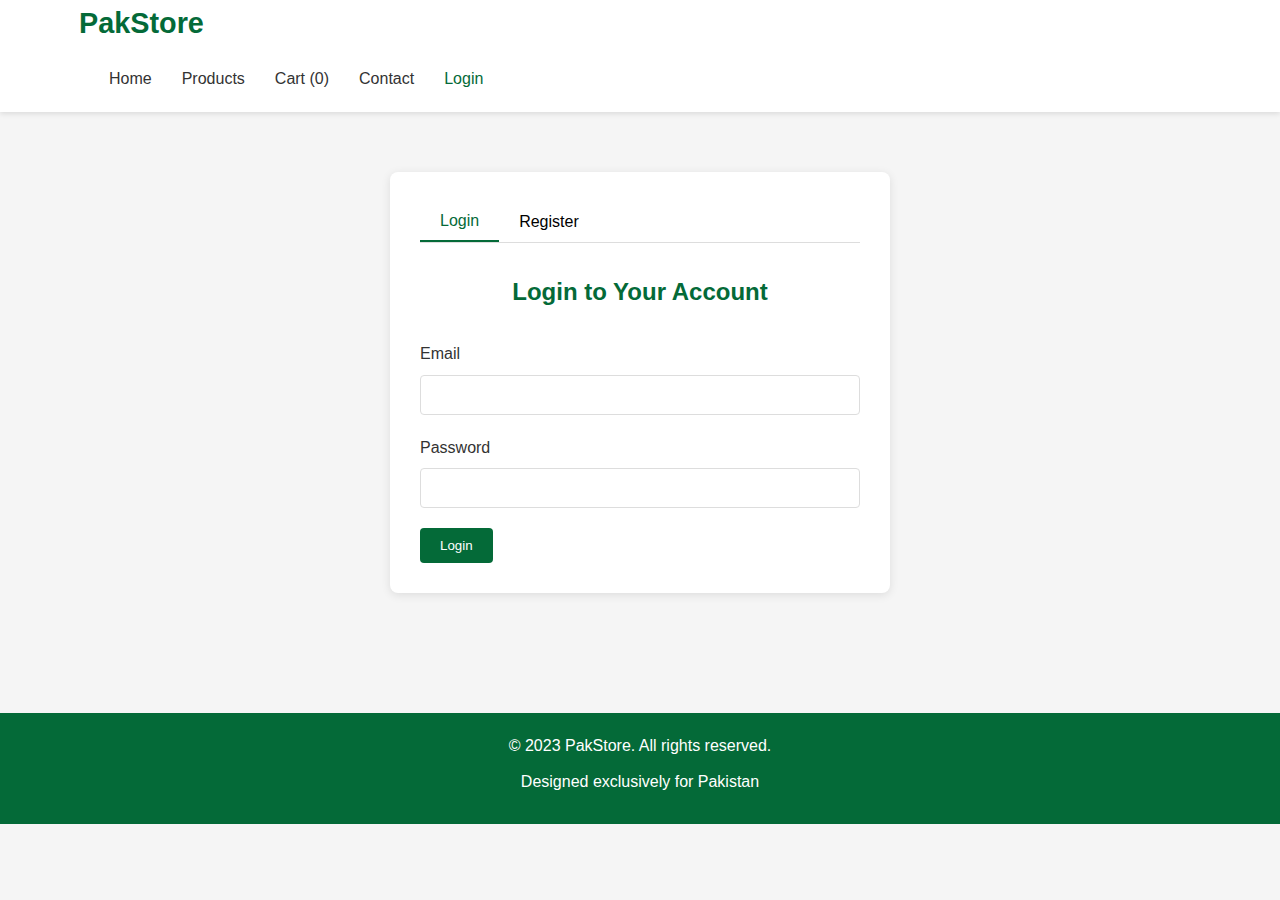
<file: admin.html>
<!DOCTYPE html>
<html lang="en">
<head>
    <meta charset="UTF-8">
    <meta name="viewport" content="width=device-width, initial-scale=1.0">
    <title>PakStore - Admin</title>
    <link rel="stylesheet" href="css/style.css">
</head>
<body>
    <header>
        <div class="container">
            <h1 class="logo">PakStore</h1>
            <nav>
                <ul class="nav-links">
                    <li><a href="index.html">Home</a></li>
                    <li><a href="products.html">Products</a></li>
                    <li><a href="cart.html" id="cart-link">Cart (<span id="cart-count">0</span>)</a></li>
                    <li><a href="contact.html">Contact</a></li>
                    <li id="auth-links">
                        <a href="login.html" id="login-link">Login</a>
                        <span id="user-greeting" style="display: none;"></span>
                        <a href="#" id="logout-link" style="display: none;">Logout</a>
                    </li>
                    <li><a href="profile.html" id="profile-link" style="display: none;">Profile</a></li>
                    <li><a href="admin.html" class="active" id="admin-link" style="display: none;">Admin</a></li>
                </ul>
                <div class="hamburger">
                    <span></span>
                    <span></span>
                    <span></span>
                </div>
            </nav>
        </div>
    </header>

    <main>
        <section class="admin">
            <div class="container">
                <h2>Admin Dashboard</h2>
                <div class="admin-tabs">
                    <button class="active" data-tab="products">Products</button>
                    <button data-tab="users">Users</button>
                    <button data-tab="orders">Orders</button>
                    <button data-tab="add-product">Add Product</button>
                </div>
                
                <div class="admin-content">
                    <div id="products-tab" class="tab-content active">
                        <h3>Manage Products</h3>
                        <table>
                            <thead>
                                <tr>
                                    <th>ID</th>
                                    <th>Name</th>
                                    <th>Price</th>
                                    <th>Category</th>
                                    <th>Actions</th>
                                </tr>
                            </thead>
                            <tbody id="products-table">
                                <!-- Products will be loaded via JS -->
                            </tbody>
                        </table>
                    </div>
                    
                    <div id="users-tab" class="tab-content">
                        <h3>Manage Users</h3>
                        <table>
                            <thead>
                                <tr>
                                    <th>ID</th>
                                    <th>Name</th>
                                    <th>Email</th>
                                    <th>Phone</th>
                                    <th>Actions</th>
                                </tr>
                            </thead>
                            <tbody id="users-table">
                                <!-- Users will be loaded via JS -->
                            </tbody>
                        </table>
                    </div>
                    
                    <div id="orders-tab" class="tab-content">
                        <h3>Manage Orders</h3>
                        <table>
                            <thead>
                                <tr>
                                    <th>Order ID</th>
                                    <th>Customer</th>
                                    <th>Total</th>
                                    <th>Status</th>
                                    <th>Actions</th>
                                </tr>
                            </thead>
                            <tbody id="orders-table">
                                <!-- Orders will be loaded via JS -->
                            </tbody>
                        </table>
                    </div>
                    
                    <div id="add-product-tab" class="tab-content">
                        <h3>Add New Product</h3>
                        <form id="add-product-form">
                            <div class="form-group">
                                <label for="product-name">Product Name</label>
                                <input type="text" id="product-name" required>
                            </div>
                            <div class="form-group">
                                <label for="product-price">Price (PKR)</label>
                                <input type="number" id="product-price" required min="1">
                            </div>
                            <div class="form-group">
                                <label for="product-category">Category</label>
                                <select id="product-category" required>
                                    <option value="electronics">Electronics</option>
                                    <option value="clothing">Clothing</option>
                                    <option value="home">Home & Living</option>
                                    <option value="beauty">Beauty</option>
                                </select>
                            </div>
                            <div class="form-group">
                                <label for="product-image">Image URL</label>
                                <input type="text" id="product-image" required placeholder="assets/images/products/example.jpg">
                            </div>
                            <div class="form-group">
                                <label for="product-description">Description</label>
                                <textarea id="product-description" required></textarea>
                            </div>
                            <button type="submit" class="btn">Add Product</button>
                        </form>
                    </div>
                </div>
            </div>
        </section>
    </main>

    <footer>
        <div class="container">
            <p>&copy; 2023 PakStore. All rights reserved.</p>
            <p>Designed exclusively for Pakistan</p>
        </div>
    </footer>

    <script src="js/common.js"></script>
    <script src="js/admin.js"></script>
</body>
</html>
</file>
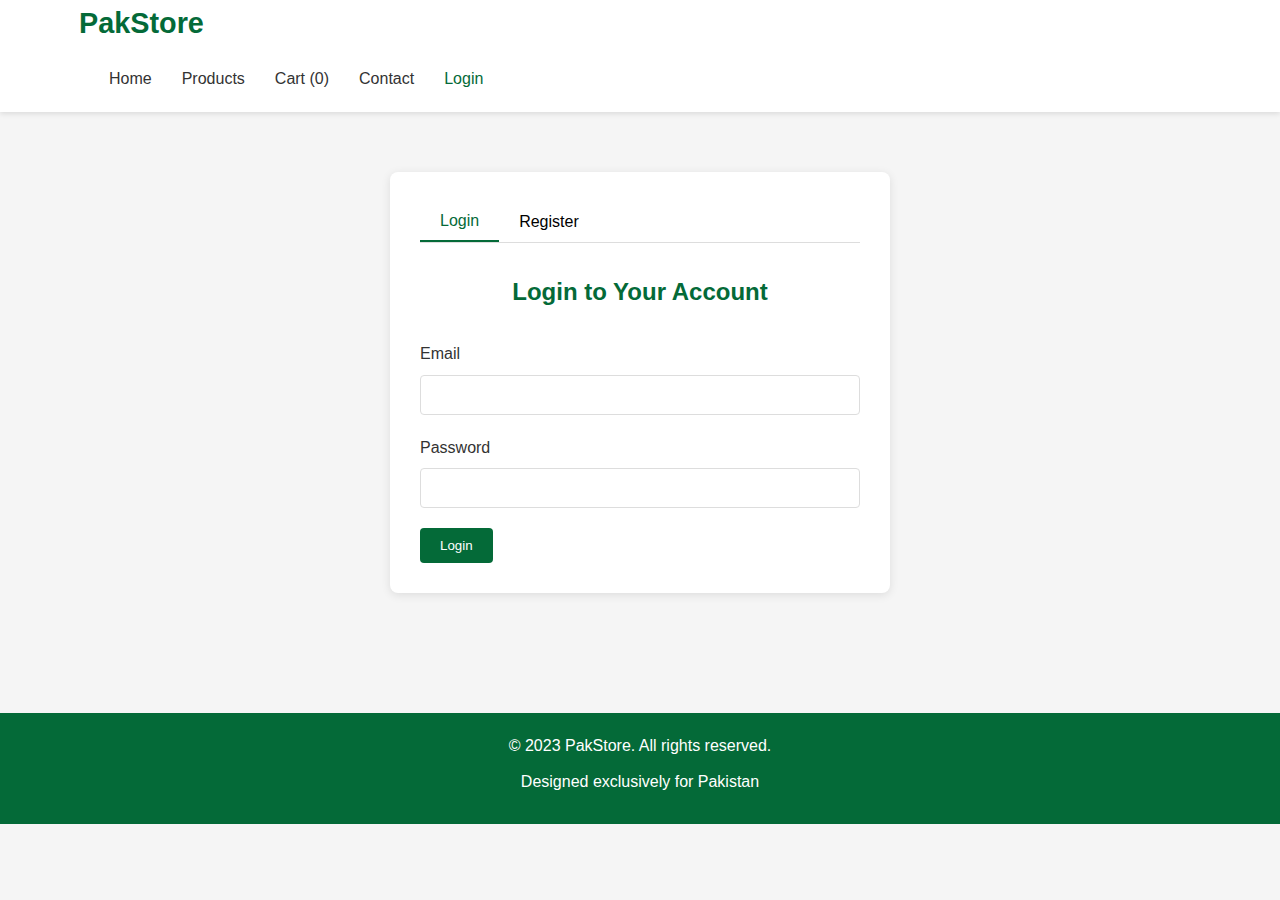
<file: cart.html>
<!DOCTYPE html>
<html lang="en">
<head>
    <meta charset="UTF-8">
    <meta name="viewport" content="width=device-width, initial-scale=1.0">
    <title>PakStore - Cart</title>
    <link rel="stylesheet" href="css/style.css">
</head>
<body>
    <header>
        <div class="container">
            <h1 class="logo">PakStore</h1>
            <nav>
                <ul class="nav-links">
                    <li><a href="index.html">Home</a></li>
                    <li><a href="products.html">Products</a></li>
                    <li><a href="cart.html" class="active" id="cart-link">Cart (<span id="cart-count">0</span>)</a></li>
                    <li><a href="contact.html">Contact</a></li>
                    <li id="auth-links">
                        <a href="login.html" id="login-link">Login</a>
                        <span id="user-greeting" style="display: none;"></span>
                        <a href="#" id="logout-link" style="display: none;">Logout</a>
                    </li>
                    <li><a href="profile.html" id="profile-link" style="display: none;">Profile</a></li>
                    <li><a href="admin.html" id="admin-link" style="display: none;">Admin</a></li>
                </ul>
                <div class="hamburger">
                    <span></span>
                    <span></span>
                    <span></span>
                </div>
            </nav>
        </div>
    </header>

    <main>
        <section class="cart">
            <div class="container">
                <h2>Your Shopping Cart</h2>
                <div id="cart-empty">
                    <p>Your cart is empty</p>
                    <a href="products.html" class="btn">Continue Shopping</a>
                </div>
                <div id="cart-items" style="display: none;">
                    <table>
                        <thead>
                            <tr>
                                <th>Product</th>
                                <th>Price</th>
                                <th>Quantity</th>
                                <th>Total</th>
                                <th>Action</th>
                            </tr>
                        </thead>
                        <tbody id="cart-table-body">
                            <!-- Cart items will be loaded via JS -->
                        </tbody>
                    </table>
                    <div class="cart-total">
                        <h3>Total: PKR <span id="cart-total">0</span></h3>
                        <a href="checkout.html" class="btn">Proceed to Checkout</a>
                    </div>
                </div>
            </div>
        </section>
    </main>

    <footer>
        <div class="container">
            <p>&copy; 2023 PakStore. All rights reserved.</p>
            <p>Designed exclusively for Pakistan</p>
        </div>
    </footer>

    <script src="js/common.js"></script>
    <script src="js/cart.js"></script>
</body>
</html>
</file>
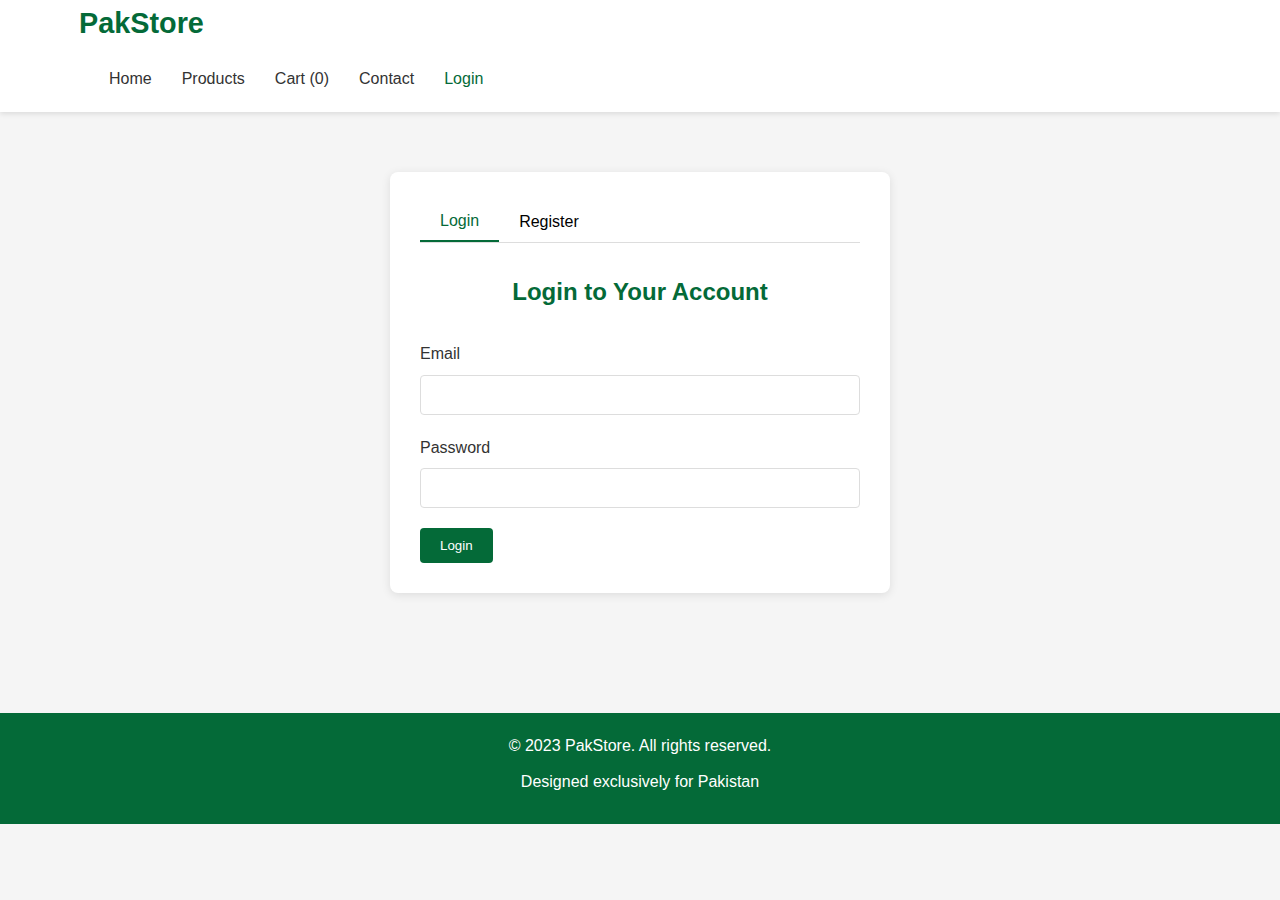
<file: checkout.html>
<!DOCTYPE html>
<html lang="en">
<head>
    <meta charset="UTF-8">
    <meta name="viewport" content="width=device-width, initial-scale=1.0">
    <title>PakStore - Checkout</title>
    <link rel="stylesheet" href="css/style.css">
</head>
<body>
    <header>
        <div class="container">
            <h1 class="logo">PakStore</h1>
            <nav>
                <ul class="nav-links">
                    <li><a href="index.html">Home</a></li>
                    <li><a href="products.html">Products</a></li>
                    <li><a href="cart.html" id="cart-link">Cart (<span id="cart-count">0</span>)</a></li>
                    <li><a href="contact.html">Contact</a></li>
                    <li id="auth-links">
                        <a href="login.html" id="login-link">Login</a>
                        <span id="user-greeting" style="display: none;"></span>
                        <a href="#" id="logout-link" style="display: none;">Logout</a>
                    </li>
                    <li><a href="profile.html" id="profile-link" style="display: none;">Profile</a></li>
                    <li><a href="admin.html" id="admin-link" style="display: none;">Admin</a></li>
                </ul>
                <div class="hamburger">
                    <span></span>
                    <span></span>
                    <span></span>
                </div>
            </nav>
        </div>
    </header>

    <main>
        <section class="checkout">
            <div class="container">
                <h2>Checkout</h2>
                <div class="checkout-container">
                    <div class="billing-info">
                        <h3>Billing Information</h3>
                        <form id="checkout-form" netlify>
                            <div class="form-group">
                                <label for="full-name">Full Name</label>
                                <input type="text" id="full-name" required>
                            </div>
                            <div class="form-group">
                                <label for="email">Email</label>
                                <input type="email" id="email" required>
                            </div>
                            <div class="form-group">
                                <label for="phone">Phone Number</label>
                                <input type="tel" id="phone" placeholder="03XX-XXXXXXX" required>
                            </div>
                            <div class="form-group">
                                <label for="address">Address</label>
                                <textarea id="address" required></textarea>
                            </div>
                            <div class="form-group">
                                <label for="city">City</label>
                                <select id="city" required>
                                    <option value="">Select City</option>
                                    <option value="Karachi">Karachi</option>
                                    <option value="Lahore">Lahore</option>
                                    <option value="Islamabad">Islamabad</option>
                                    <option value="Rawalpindi">Rawalpindi</option>
                                    <option value="Faisalabad">Faisalabad</option>
                                    <option value="Multan">Multan</option>
                                    <option value="Peshawar">Peshawar</option>
                                    <option value="Quetta">Quetta</option>
                                    <option value="Hyderabad">Hyderabad</option>
                                    <option value="Gujranwala">Gujranwala</option>
                                </select>
                            </div>
                            <div class="form-group">
                                <label for="payment">Payment Method</label>
                                <select id="payment" required>
                                    <option value="">Select Payment</option>
                                    <option value="cash">Cash on Delivery</option>
                                    <option value="jazzcash">JazzCash</option>
                                    <option value="easypaisa">EasyPaisa</option>
                                    <option value="card">Credit/Debit Card</option>
                                </select>
                            </div>
                        </form>
                    </div>
                    <div class="order-summary">
                        <h3>Order Summary</h3>
                        <div id="order-items">
                            <!-- Order items will be loaded via JS -->
                        </div>
                        <div class="order-total">
                            <p>Subtotal: PKR <span id="subtotal">0</span></p>
                            <p>Shipping: PKR <span id="shipping">200</span></p>
                            <p class="total">Total: PKR <span id="total">0</span></p>
                        </div>
                        <button type="submit" form="checkout-form" class="btn" id="place-order">Place Order</button>
                    </div>
                </div>
            </div>
        </section>
    </main>

    <footer>
        <div class="container">
            <p>&copy; 2023 PakStore. All rights reserved.</p>
            <p>Designed exclusively for Pakistan</p>
        </div>
    </footer>

    <script src="js/common.js"></script>
    <script src="js/checkout.js"></script>
</body>
</html>
</file>
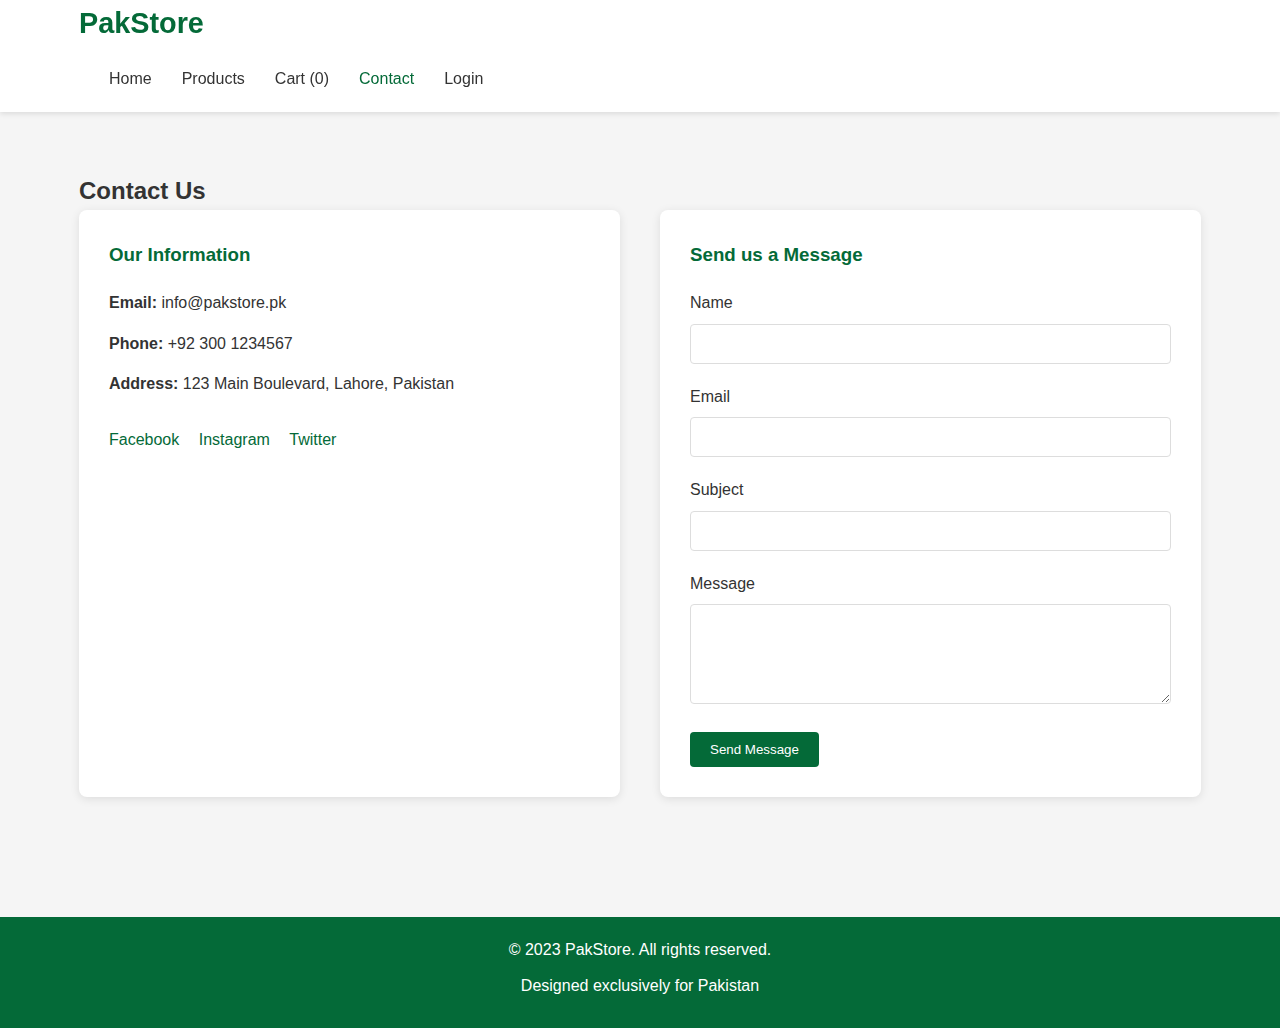
<file: contact.html>
<!DOCTYPE html>
<html lang="en">
<head>
    <meta charset="UTF-8">
    <meta name="viewport" content="width=device-width, initial-scale=1.0">
    <title>PakStore - Contact</title>
    <link rel="stylesheet" href="css/style.css">
</head>
<body>
    <header>
        <div class="container">
            <h1 class="logo">PakStore</h1>
            <nav>
                <ul class="nav-links">
                    <li><a href="index.html">Home</a></li>
                    <li><a href="products.html">Products</a></li>
                    <li><a href="cart.html" id="cart-link">Cart (<span id="cart-count">0</span>)</a></li>
                    <li><a href="contact.html" class="active">Contact</a></li>
                    <li id="auth-links">
                        <a href="login.html" id="login-link">Login</a>
                        <span id="user-greeting" style="display: none;"></span>
                        <a href="#" id="logout-link" style="display: none;">Logout</a>
                    </li>
                    <li><a href="profile.html" id="profile-link" style="display: none;">Profile</a></li>
                    <li><a href="admin.html" id="admin-link" style="display: none;">Admin</a></li>
                </ul>
                <div class="hamburger">
                    <span></span>
                    <span></span>
                    <span></span>
                </div>
            </nav>
        </div>
    </header>

    <main>
        <section class="contact">
            <div class="container">
                <h2>Contact Us</h2>
                <div class="contact-container">
                    <div class="contact-info">
                        <h3>Our Information</h3>
                        <p><strong>Email:</strong> info@pakstore.pk</p>
                        <p><strong>Phone:</strong> +92 300 1234567</p>
                        <p><strong>Address:</strong> 123 Main Boulevard, Lahore, Pakistan</p>
                        <div class="social-links">
                            <a href="#">Facebook</a>
                            <a href="#">Instagram</a>
                            <a href="#">Twitter</a>
                        </div>
                    </div>
                    <div class="contact-form">
                        <h3>Send us a Message</h3>
                        <form id="contact-form">
                            <div class="form-group">
                                <label for="name">Name</label>
                                <input type="text" id="name" required>
                            </div>
                            <div class="form-group">
                                <label for="contact-email">Email</label>
                                <input type="email" id="contact-email" required>
                            </div>
                            <div class="form-group">
                                <label for="subject">Subject</label>
                                <input type="text" id="subject" required>
                            </div>
                            <div class="form-group">
                                <label for="message">Message</label>
                                <textarea id="message" required></textarea>
                            </div>
                            <button type="submit" class="btn">Send Message</button>
                        </form>
                    </div>
                </div>
            </div>
        </section>
    </main>

    <footer>
        <div class="container">
            <p>&copy; 2023 PakStore. All rights reserved.</p>
            <p>Designed exclusively for Pakistan</p>
        </div>
    </footer>

    <script src="js/common.js"></script>
    <script src="js/contact.js"></script>
</body>
</html>
</file>
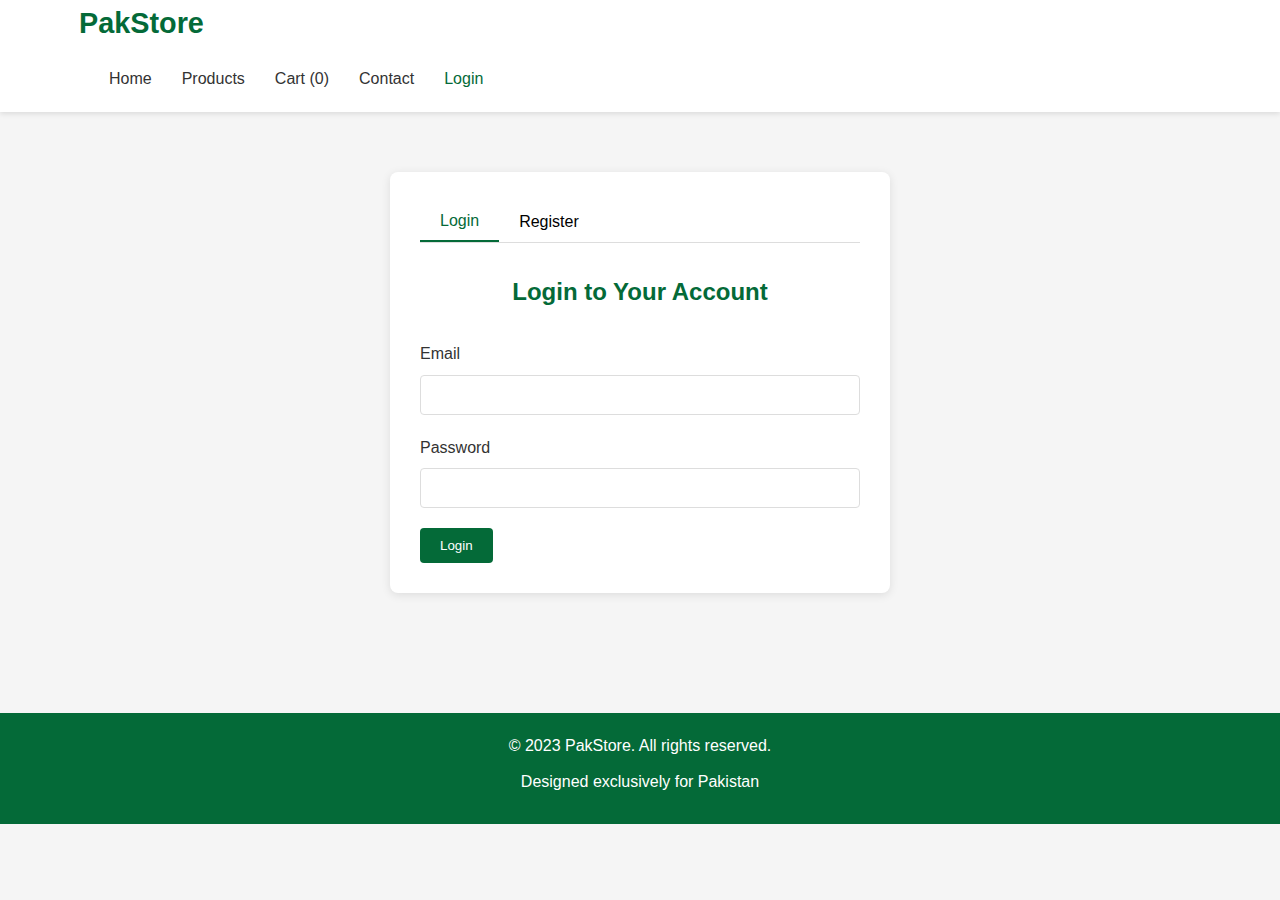
<file: login.html>
<!DOCTYPE html>
<html lang="en">
<head>
    <meta charset="UTF-8">
    <meta name="viewport" content="width=device-width, initial-scale=1.0">
    <title>PakStore - Login</title>
    <link rel="stylesheet" href="css/style.css">
</head>
<body>
    <header>
        <div class="container">
            <h1 class="logo">PakStore</h1>
            <nav>
                <ul class="nav-links">
                    <li><a href="index.html">Home</a></li>
                    <li><a href="products.html">Products</a></li>
                    <li><a href="cart.html" id="cart-link">Cart (<span id="cart-count">0</span>)</a></li>
                    <li><a href="contact.html">Contact</a></li>
                    <li id="auth-links">
                        <a href="login.html" class="active" id="login-link">Login</a>
                        <span id="user-greeting" style="display: none;"></span>
                        <a href="#" id="logout-link" style="display: none;">Logout</a>
                    </li>
                    <li><a href="profile.html" id="profile-link" style="display: none;">Profile</a></li>
                    <li><a href="admin.html" id="admin-link" style="display: none;">Admin</a></li>
                </ul>
                <div class="hamburger">
                    <span></span>
                    <span></span>
                    <span></span>
                </div>
            </nav>
        </div>
    </header>

    <main>
        <section class="auth">
            <div class="container">
                <div class="auth-container">
                    <div class="auth-tabs">
                        <button class="active" id="login-tab">Login</button>
                        <button id="register-tab">Register</button>
                    </div>
                    
                    <div class="auth-form" id="login-form">
                        <h2>Login to Your Account</h2>
                        <form id="login-form-submit">
                            <div class="form-group">
                                <label for="login-email">Email</label>
                                <input type="email" id="login-email" required>
                            </div>
                            <div class="form-group">
                                <label for="login-password">Password</label>
                                <input type="password" id="login-password" required>
                            </div>
                            <button type="submit" class="btn">Login</button>
                        </form>
                    </div>
                    
                    <div class="auth-form" id="register-form" style="display: none;">
                        <h2>Create an Account</h2>
                        <form id="register-form-submit">
                            <div class="form-group">
                                <label for="register-name">Full Name</label>
                                <input type="text" id="register-name" required>
                            </div>
                            <div class="form-group">
                                <label for="register-email">Email</label>
                                <input type="email" id="register-email" required>
                            </div>
                            <div class="form-group">
                                <label for="register-phone">Phone Number</label>
                                <input type="tel" id="register-phone" placeholder="03XX-XXXXXXX" required>
                            </div>
                            <div class="form-group">
                                <label for="register-password">Password</label>
                                <input type="password" id="register-password" required minlength="6">
                            </div>
                            <div class="form-group">
                                <label for="register-confirm">Confirm Password</label>
                                <input type="password" id="register-confirm" required>
                            </div>
                            <button type="submit" class="btn">Register</button>
                        </form>
                    </div>
                </div>
            </div>
        </section>
    </main>

    <footer>
        <div class="container">
            <p>&copy; 2023 PakStore. All rights reserved.</p>
            <p>Designed exclusively for Pakistan</p>
        </div>
    </footer>

    <script src="js/common.js"></script>
    <script src="js/auth.js"></script>
</body>
</html>
</file>
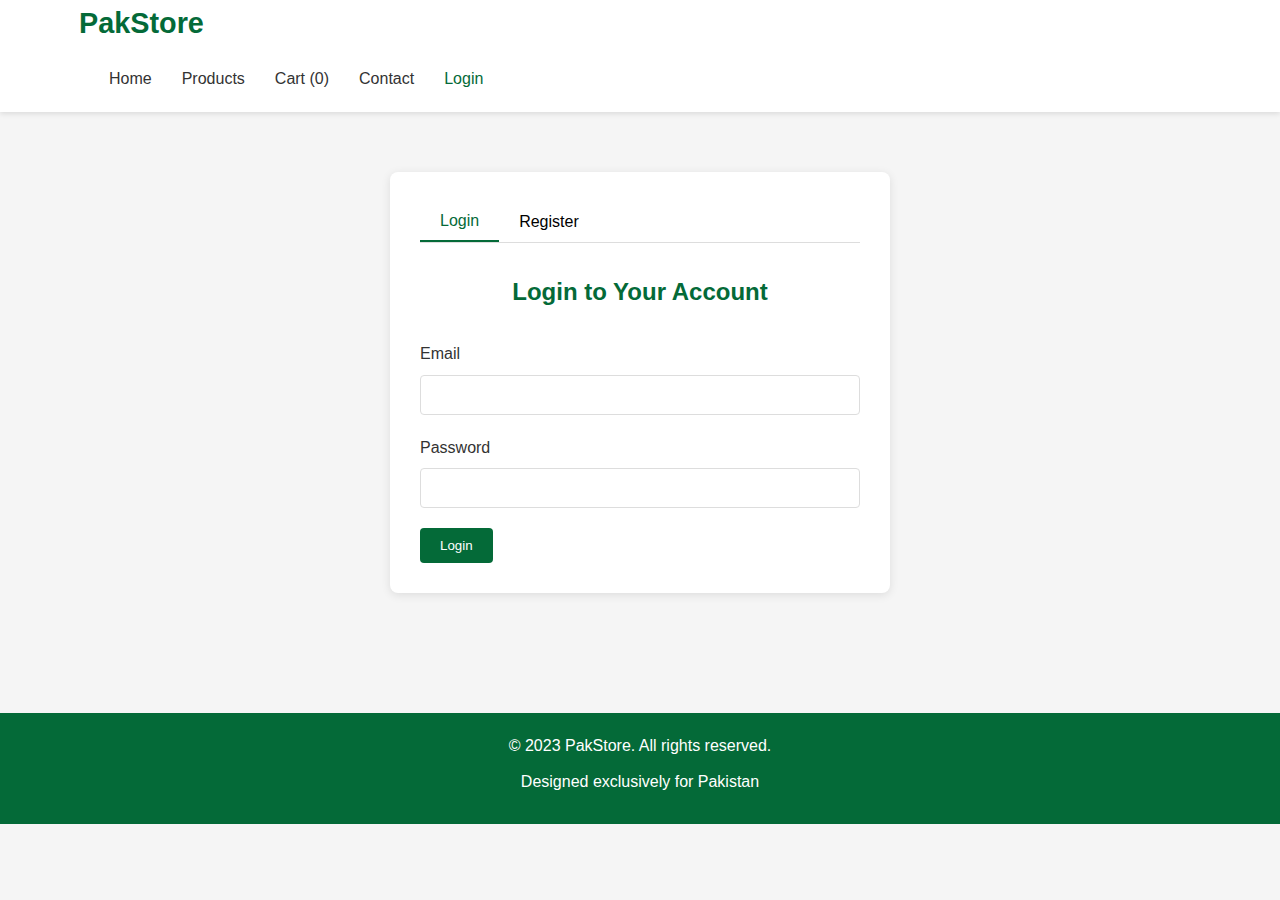
<file: profile.html>
<!DOCTYPE html>
<html lang="en">
<head>
    <meta charset="UTF-8">
    <meta name="viewport" content="width=device-width, initial-scale=1.0">
    <title>PakStore - Profile</title>
    <link rel="stylesheet" href="css/style.css">
</head>
<body>
    <header>
        <div class="container">
            <h1 class="logo">PakStore</h1>
            <nav>
                <ul class="nav-links">
                    <li><a href="index.html">Home</a></li>
                    <li><a href="products.html">Products</a></li>
                    <li><a href="cart.html" id="cart-link">Cart (<span id="cart-count">0</span>)</a></li>
                    <li><a href="contact.html">Contact</a></li>
                    <li id="auth-links">
                        <a href="login.html" id="login-link">Login</a>
                        <span id="user-greeting" style="display: none;"></span>
                        <a href="#" id="logout-link" style="display: none;">Logout</a>
                    </li>
                    <li><a href="profile.html" class="active" id="profile-link" style="display: none;">Profile</a></li>
                    <li><a href="admin.html" id="admin-link" style="display: none;">Admin</a></li>
                </ul>
                <div class="hamburger">
                    <span></span>
                    <span></span>
                    <span></span>
                </div>
            </nav>
        </div>
    </header>

    <main>
        <section class="profile">
            <div class="container">
                <h2>Your Profile</h2>
                <div class="profile-container">
                    <div class="profile-info">
                        <h3>Personal Information</h3>
                        <div id="user-info">
                            <!-- User info will be loaded via JS -->
                        </div>
                        <button class="btn" id="edit-profile">Edit Profile</button>
                    </div>
                    <div class="order-history">
                        <h3>Order History</h3>
                        <div id="orders-list">
                            <!-- Orders will be loaded via JS -->
                        </div>
                    </div>
                </div>
            </div>
        </section>
    </main>

    <footer>
        <div class="container">
            <p>&copy; 2023 PakStore. All rights reserved.</p>
            <p>Designed exclusively for Pakistan</p>
        </div>
    </footer>

    <script src="js/common.js"></script>
    <script src="js/profile.js"></script>
</body>
</html>
</file>
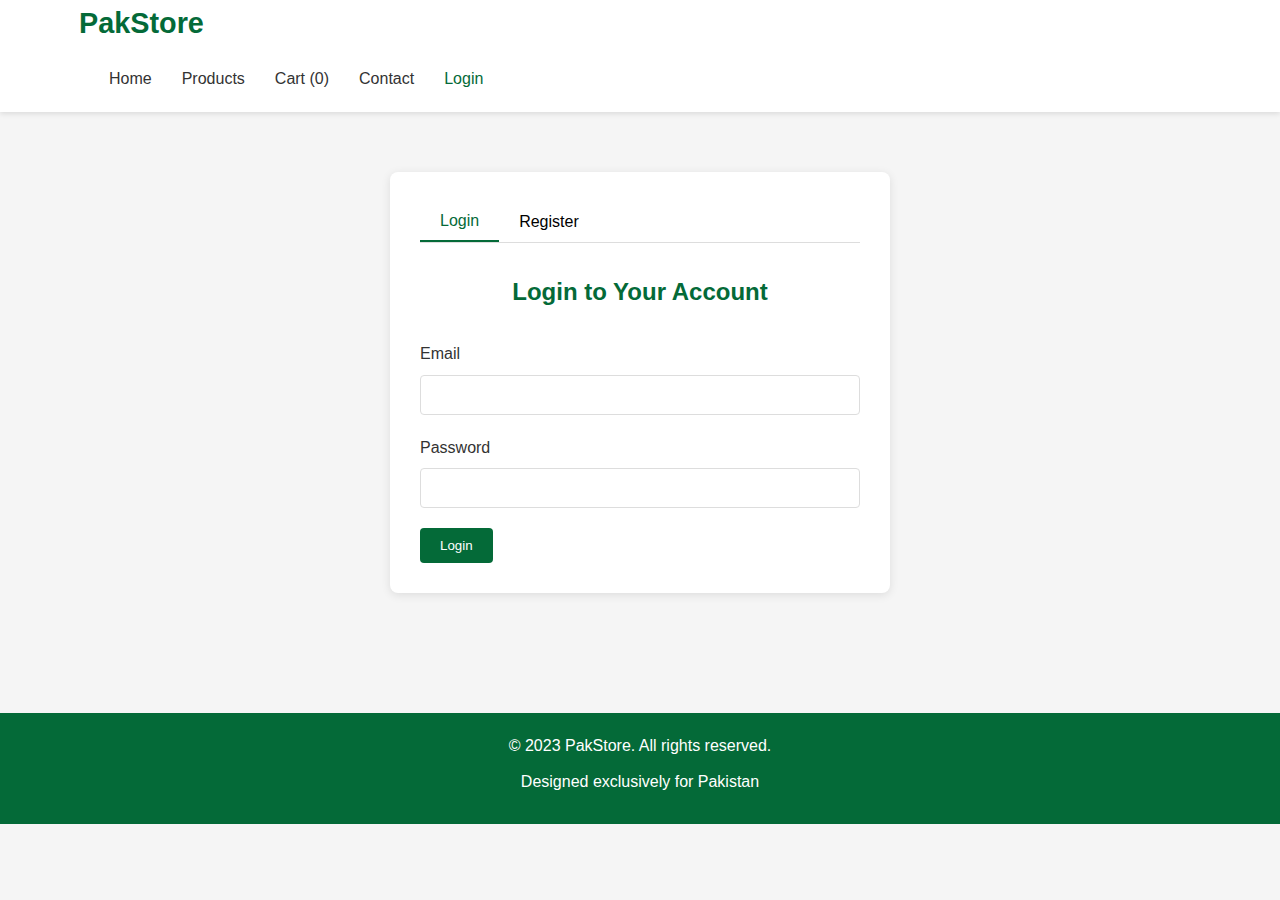
<file: Testing Web/checkout.html>
<!DOCTYPE html>
<html lang="en">
<head>
    <meta charset="UTF-8">
    <meta name="viewport" content="width=device-width, initial-scale=1.0">
    <title>PakStore - Checkout</title>
    <link rel="stylesheet" href="css/style.css">
</head>
<body>
    <header>
        <div class="container">
            <h1 class="logo">PakStore</h1>
            <nav>
                <ul class="nav-links">
                    <li><a href="index.html">Home</a></li>
                    <li><a href="products.html">Products</a></li>
                    <li><a href="cart.html" id="cart-link">Cart (<span id="cart-count">0</span>)</a></li>
                    <li><a href="contact.html">Contact</a></li>
                    <li id="auth-links">
                        <a href="login.html" id="login-link">Login</a>
                        <span id="user-greeting" style="display: none;"></span>
                        <a href="#" id="logout-link" style="display: none;">Logout</a>
                    </li>
                    <li><a href="profile.html" id="profile-link" style="display: none;">Profile</a></li>
                    <li><a href="admin.html" id="admin-link" style="display: none;">Admin</a></li>
                </ul>
                <div class="hamburger">
                    <span></span>
                    <span></span>
                    <span></span>
                </div>
            </nav>
        </div>
    </header>

    <main>
        <section class="checkout">
            <div class="container">
                <h2>Checkout</h2>
                <div class="checkout-container">
                    <div class="billing-info">
                        <h3>Billing Information</h3>
                        <form id="checkout-form">
                            <div class="form-group">
                                <label for="full-name">Full Name</label>
                                <input type="text" id="full-name" required>
                            </div>
                            <div class="form-group">
                                <label for="email">Email</label>
                                <input type="email" id="email" required>
                            </div>
                            <div class="form-group">
                                <label for="phone">Phone Number</label>
                                <input type="tel" id="phone" placeholder="03XX-XXXXXXX" required>
                            </div>
                            <div class="form-group">
                                <label for="address">Address</label>
                                <textarea id="address" required></textarea>
                            </div>
                            <div class="form-group">
                                <label for="city">City</label>
                                <select id="city" required>
                                    <option value="">Select City</option>
                                    <option value="Karachi">Karachi</option>
                                    <option value="Lahore">Lahore</option>
                                    <option value="Islamabad">Islamabad</option>
                                    <option value="Rawalpindi">Rawalpindi</option>
                                    <option value="Faisalabad">Faisalabad</option>
                                    <option value="Multan">Multan</option>
                                    <option value="Peshawar">Peshawar</option>
                                    <option value="Quetta">Quetta</option>
                                    <option value="Hyderabad">Hyderabad</option>
                                    <option value="Gujranwala">Gujranwala</option>
                                </select>
                            </div>
                            <div class="form-group">
                                <label for="payment">Payment Method</label>
                                <select id="payment" required>
                                    <option value="">Select Payment</option>
                                    <option value="cash">Cash on Delivery</option>
                                    <option value="jazzcash">JazzCash</option>
                                    <option value="easypaisa">EasyPaisa</option>
                                    <option value="card">Credit/Debit Card</option>
                                </select>
                            </div>
                        </form>
                    </div>
                    <div class="order-summary">
                        <h3>Order Summary</h3>
                        <div id="order-items">
                            <!-- Order items will be loaded via JS -->
                        </div>
                        <div class="order-total">
                            <p>Subtotal: PKR <span id="subtotal">0</span></p>
                            <p>Shipping: PKR <span id="shipping">200</span></p>
                            <p class="total">Total: PKR <span id="total">0</span></p>
                        </div>
                        <button type="submit" form="checkout-form" class="btn" id="place-order">Place Order</button>
                    </div>
                </div>
            </div>
        </section>
    </main>

    <footer>
        <div class="container">
            <p>&copy; 2023 PakStore. All rights reserved.</p>
            <p>Designed exclusively for Pakistan</p>
        </div>
    </footer>

    <script src="js/common.js"></script>
    <script src="js/checkout.js"></script>
</body>
</html>
</file>
<file: css/style.css>
/* Global Styles */
:root {
    --primary-color: #046A38; /* Pakistan green */
    --secondary-color: #01411C;
    --accent-color: #E8A317; /* Pakistan orange */
    --text-color: #333;
    --light-gray: #f5f5f5;
    --medium-gray: #ddd;
    --dark-gray: #777;
    --white: #fff;
    --black: #000;
    --error-color: #e74c3c;
    --success-color: #2ecc71;
}

* {
    margin: 0;
    padding: 0;
    box-sizing: border-box;
}

body {
    font-family: 'Segoe UI', Tahoma, Geneva, Verdana, sans-serif;
    line-height: 1.6;
    color: var(--text-color);
    background-color: var(--light-gray);
}

.container {
    width: 90%;
    max-width: 1200px;
    margin: 0 auto;
    padding: 0 15px;
}

.btn {
    display: inline-block;
    background-color: var(--primary-color);
    color: var(--white);
    padding: 10px 20px;
    border: none;
    border-radius: 4px;
    cursor: pointer;
    text-decoration: none;
    transition: background-color 0.3s;
}

.btn:hover {
    background-color: var(--secondary-color);
}

/* Header Styles */
header {
    background-color: var(--white);
    box-shadow: 0 2px 5px rgba(0, 0, 0, 0.1);
    position: sticky;
    top: 0;
    z-index: 100;
}

.logo {
    font-size: 1.8rem;
    font-weight: bold;
    color: var(--primary-color);
}

nav {
    display: flex;
    justify-content: space-between;
    align-items: center;
    padding: 20px 0;
}

.nav-links {
    display: flex;
    list-style: none;
}

.nav-links li {
    margin-left: 30px;
}

.nav-links a {
    text-decoration: none;
    color: var(--text-color);
    font-weight: 500;
    transition: color 0.3s;
}

.nav-links a:hover, .nav-links a.active {
    color: var(--primary-color);
}

.hamburger {
    display: none;
    cursor: pointer;
}

.hamburger span {
    display: block;
    width: 25px;
    height: 3px;
    background-color: var(--text-color);
    margin: 5px 0;
    transition: all 0.3s;
}

/* Hero Section */
.hero {
    background: linear-gradient(rgba(0, 0, 0, 0.5), rgba(0, 0, 0, 0.5)), url('../assets/images/banners/pakistan-banner.jpg');
    background-size: cover;
    background-position: center;
    color: var(--white);
    text-align: center;
    padding: 100px 0;
}

.hero h2 {
    font-size: 2.5rem;
    margin-bottom: 20px;
}

.hero p {
    font-size: 1.2rem;
    margin-bottom: 30px;
}

/* Products Section */
.featured-products, .products {
    padding: 60px 0;
}

.featured-products h2, .products h2 {
    text-align: center;
    margin-bottom: 40px;
    font-size: 2rem;
    color: var(--primary-color);
}

.products-grid {
    display: grid;
    grid-template-columns: repeat(auto-fill, minmax(250px, 1fr));
    gap: 30px;
}

.product-card {
    background-color: var(--white);
    border-radius: 8px;
    overflow: hidden;
    box-shadow: 0 2px 10px rgba(0, 0, 0, 0.1);
    transition: transform 0.3s;
}

.product-card:hover {
    transform: translateY(-5px);
}

.product-card img {
    width: 100%;
    height: 200px;
    object-fit: cover;
}

.product-card h3 {
    padding: 15px 15px 5px;
    font-size: 1.1rem;
}

.product-card p {
    padding: 0 15px 15px;
    font-weight: bold;
    color: var(--primary-color);
}

.product-card .btn {
    margin: 0 15px 15px;
    width: calc(100% - 30px);
}

/* Search and Filter */
.search-filter {
    display: flex;
    gap: 20px;
    margin-bottom: 30px;
}

.search-filter input, .search-filter select {
    padding: 10px 15px;
    border: 1px solid var(--medium-gray);
    border-radius: 4px;
    font-size: 1rem;
}

.search-filter input {
    flex: 1;
}

.search-filter select {
    width: 200px;
}
/* Category Filter Styles */
.category-filter {
    display: flex;
    flex-wrap: wrap;
    gap: 10px;
    margin-bottom: 20px;
    justify-content: center;
}

.category-btn {
    padding: 8px 16px;
    background-color: #f0f0f0;
    border: none;
    border-radius: 20px;
    cursor: pointer;
    transition: all 0.3s ease;
    font-size: 14px;
    color: #333;
}

.category-btn:hover {
    background-color: #e0e0e0;
}

.category-btn.active {
    background-color: var(--primary-color);
    color: white;
}

/* Product Grid Layout */
.products-grid {
    display: grid;
    grid-template-columns: repeat(auto-fill, minmax(250px, 1fr));
    gap: 30px;
    margin-top: 20px;
}


/* Responsive Adjustments */
@media (max-width: 768px) {
    .category-filter {
        gap: 8px;
    }
    
    .category-btn {
        padding: 6px 12px;
        font-size: 13px;
    }
    
    .products-grid {
        grid-template-columns: repeat(auto-fill, minmax(200px, 1fr));
        gap: 20px;
    }
}

@media (max-width: 480px) {
    .products-grid {
        grid-template-columns: 1fr;
    }
}

/* Cart Page */
.cart {
    padding: 60px 0;
}

.cart table {
    width: 100%;
    border-collapse: collapse;
    margin-bottom: 30px;
}

.cart th, .cart td {
    padding: 15px;
    text-align: left;
    border-bottom: 1px solid var(--medium-gray);
}

.cart th {
    background-color: var(--primary-color);
    color: var(--white);
}

.cart tr:hover {
    background-color: var(--light-gray);
}

.cart-total {
    text-align: right;
    margin-top: 20px;
}

.cart-total h3 {
    font-size: 1.5rem;
    margin-bottom: 20px;
}

.quantity-control {
    display: flex;
    align-items: center;
}

.quantity-control button {
    background-color: var(--medium-gray);
    border: none;
    width: 30px;
    height: 30px;
    cursor: pointer;
}

.quantity-control input {
    width: 50px;
    text-align: center;
    margin: 0 5px;
}

.remove-item {
    color: var(--error-color);
    cursor: pointer;
}

/* Checkout Page */
.checkout {
    padding: 60px 0;
}

.checkout-container {
    display: grid;
    grid-template-columns: 2fr 1fr;
    gap: 40px;
}

.billing-info, .order-summary {
    background-color: var(--white);
    padding: 30px;
    border-radius: 8px;
    box-shadow: 0 2px 10px rgba(0, 0, 0, 0.1);
}

.billing-info h3, .order-summary h3 {
    margin-bottom: 20px;
    color: var(--primary-color);
}

.form-group {
    margin-bottom: 20px;
}

.form-group label {
    display: block;
    margin-bottom: 8px;
    font-weight: 500;
}

.form-group input, .form-group select, .form-group textarea {
    width: 100%;
    padding: 10px 15px;
    border: 1px solid var(--medium-gray);
    border-radius: 4px;
    font-size: 1rem;
}

.form-group textarea {
    height: 100px;
    resize: vertical;
}

.order-items {
    margin-bottom: 20px;
}

.order-item {
    display: flex;
    justify-content: space-between;
    margin-bottom: 10px;
    padding-bottom: 10px;
    border-bottom: 1px solid var(--medium-gray);
}

.order-total {
    border-top: 1px solid var(--medium-gray);
    padding-top: 20px;
}

.order-total p {
    margin-bottom: 10px;
}

.order-total .total {
    font-weight: bold;
    font-size: 1.2rem;
}

/* Contact Page */
.contact {
    padding: 60px 0;
}

.contact-container {
    display: grid;
    grid-template-columns: 1fr 1fr;
    gap: 40px;
}

.contact-info, .contact-form {
    background-color: var(--white);
    padding: 30px;
    border-radius: 8px;
    box-shadow: 0 2px 10px rgba(0, 0, 0, 0.1);
}

.contact-info h3, .contact-form h3 {
    margin-bottom: 20px;
    color: var(--primary-color);
}

.contact-info p {
    margin-bottom: 15px;
}

.social-links {
    margin-top: 30px;
}

.social-links a {
    display: inline-block;
    margin-right: 15px;
    color: var(--primary-color);
    text-decoration: none;
}

/* Auth Pages */
.auth {
    padding: 60px 0;
}

.auth-container {
    max-width: 500px;
    margin: 0 auto;
    background-color: var(--white);
    padding: 30px;
    border-radius: 8px;
    box-shadow: 0 2px 10px rgba(0, 0, 0, 0.1);
}

.auth-tabs {
    display: flex;
    margin-bottom: 30px;
    border-bottom: 1px solid var(--medium-gray);
}

.auth-tabs button {
    padding: 10px 20px;
    background: none;
    border: none;
    cursor: pointer;
    font-size: 1rem;
    font-weight: 500;
}

.auth-tabs button.active {
    color: var(--primary-color);
    border-bottom: 2px solid var(--primary-color);
}

.auth-form h2 {
    text-align: center;
    margin-bottom: 30px;
    color: var(--primary-color);
}

/* Profile Page */
.profile {
    padding: 60px 0;
}

.profile-container {
    display: grid;
    grid-template-columns: 1fr 2fr;
    gap: 40px;
}

.profile-info, .order-history {
    background-color: var(--white);
    padding: 30px;
    border-radius: 8px;
    box-shadow: 0 2px 10px rgba(0, 0, 0, 0.1);
}

.profile-info h3, .order-history h3 {
    margin-bottom: 20px;
    color: var(--primary-color);
}

.user-detail {
    margin-bottom: 15px;
}

.user-detail label {
    font-weight: 500;
    display: block;
    margin-bottom: 5px;
}

.user-detail span {
    display: block;
    padding: 8px 10px;
    background-color: var(--light-gray);
    border-radius: 4px;
}

.order-item-history {
    padding: 15px 0;
    border-bottom: 1px solid var(--medium-gray);
}

.order-item-history:last-child {
    border-bottom: none;
}

.order-item-history p {
    margin-bottom: 5px;
}

/* Admin Page */
.admin {
    padding: 60px 0;
}

.admin-tabs {
    display: flex;
    margin-bottom: 30px;
    border-bottom: 1px solid var(--medium-gray);
}

.admin-tabs button {
    padding: 10px 20px;
    background: none;
    border: none;
    cursor: pointer;
    font-size: 1rem;
    font-weight: 500;
}

.admin-tabs button.active {
    color: var(--primary-color);
    border-bottom: 2px solid var(--primary-color);
}

.tab-content {
    display: none;
}

.tab-content.active {
    display: block;
}

.admin table {
    width: 100%;
    border-collapse: collapse;
    margin-bottom: 30px;
}

.admin th, .admin td {
    padding: 15px;
    text-align: left;
    border-bottom: 1px solid var(--medium-gray);
}

.admin th {
    background-color: var(--primary-color);
    color: var(--white);
}

.admin tr:hover {
    background-color: var(--light-gray);
}

.admin-action {
    color: var(--primary-color);
    cursor: pointer;
    margin-right: 10px;
}

.admin-action.delete {
    color: var(--error-color);
}

/* Footer */
footer {
    background-color: var(--primary-color);
    color: var(--white);
    text-align: center;
    padding: 20px 0;
    margin-top: 60px;
}

footer p {
    margin-bottom: 10px;
}

/* Animation styles */
@keyframes fadeIn {
    from { opacity: 0; }
    to { opacity: 1; }
}

@keyframes slideUp {
    from { 
        opacity: 0;
        transform: translateY(20px);
    }
    to { 
        opacity: 1;
        transform: translateY(0);
    }
}

@keyframes scaleIn {
    from { 
        opacity: 0;
        transform: scale(0.9);
    }
    to { 
        opacity: 1;
        transform: scale(1);
    }
}

/* Page load animations */
.hero {
    animation: fadeIn 0.8s ease-out forwards;
}

.featured-products {
    animation: slideUp 0.8s ease-out 0.3s forwards;
    opacity: 0;
}

.product-card {
    animation: scaleIn 0.6s ease-out forwards;
    opacity: 0;
    animation-delay: calc(var(--order) * 0.1s);
}

/* Loading skeleton */
.loading-skeleton {
    display: none; /* Hidden by default */
}

.skeleton {
    background: linear-gradient(90deg, #f0f0f0 25%, #e0e0e0 50%, #f0f0f0 75%);
    background-size: 200% 100%;
    animation: shimmer 1.5s infinite;
    border-radius: 4px;
}
/* Button animations */
.btn {
    transition: all 0.3s ease;
    position: relative;
    overflow: hidden;
}

.btn:hover {
    transform: translateY(-2px);
    box-shadow: 0 4px 8px rgba(0, 0, 0, 0.1);
}

.btn:active {
    transform: translateY(0);
}

.btn.clicked {
    animation: buttonClick 0.3s ease;
}
/* Improved loader styles */
.loader-container {
    position: fixed;
    top: 0;
    left: 0;
    width: 100%;
    height: 100%;
    background: rgba(255, 255, 255, 0.95);
    display: flex;
    justify-content: center;
    align-items: center;
    z-index: 1000;
    transition: opacity 0.5s ease;
}

.loader-container.hidden {
    opacity: 0;
    pointer-events: none;
}

/* Skeleton animation */
@keyframes pulse {
    0% { opacity: 0.6; }
    50% { opacity: 1; }
    100% { opacity: 0.6; }
}

.skeleton {
    animation: pulse 1.5s ease-in-out infinite;
    background-color: #f0f0f0;
}

/* Product card animations */
.product-card {
    transform: translateY(20px);
    opacity: 0;
    animation: slideUp 0.5s ease-out forwards;
    animation-delay: calc(var(--order) * 0.1s);
}

@keyframes slideUp {
    to {
        transform: translateY(0);
        opacity: 1;
    }
}

@keyframes buttonClick {
    0% { transform: scale(1); }
    50% { transform: scale(0.95); }
    100% { transform: scale(1); }
}

/* Lazy loading for images */
img[loading="lazy"] {
    opacity: 0;
    transition: opacity 0.3s ease;
}

img[loading="lazy"].loaded {
    opacity: 1;
}
@keyframes shimmer {
    0% { background-position: 200% 0; }
    100% { background-position: -200% 0; }
}

/* Loading spinner */
.loader-container {
    position: fixed;
    top: 0;
    left: 0;
    width: 100%;
    height: 100%;
    background: rgba(255, 255, 255, 0.9);
    display: flex;
    justify-content: center;
    align-items: center;
    z-index: 1000;
}

.loader {
    width: 50px;
    height: 50px;
    border: 5px solid #f3f3f3;
    border-top: 5px solid #046A38; /* Pakistan green */
    border-radius: 50%;
    animation: spin 1s linear infinite;
}

@keyframes spin {
    0% { transform: rotate(0deg); }
    100% { transform: rotate(360deg); }
}

/* Responsive Styles */
@media (max-width: 992px) {
    .checkout-container, .contact-container, .profile-container {
        grid-template-columns: 1fr;
    }
    
    .order-summary, .contact-info {
        order: -1;
    }
}

@media (max-width: 768px) {
    .hamburger {
        display: block;
    }
    
    .nav-links {
        position: fixed;
        top: 80px;
        left: -100%;
        width: 100%;
        height: calc(100vh - 80px);
        background-color: var(--white);
        flex-direction: column;
        align-items: center;
        padding: 40px 0;
        transition: left 0.3s;
    }
    
    .nav-links.active {
        left: 0;
    }
    
    .nav-links li {
        margin: 15px 0;
    }
    
    .hamburger.active span:nth-child(1) {
        transform: rotate(45deg) translate(5px, 5px);
    }
    
    .hamburger.active span:nth-child(2) {
        opacity: 0;
    }
    
    .hamburger.active span:nth-child(3) {
        transform: rotate(-45deg) translate(7px, -6px);
    }
    
    .search-filter {
        flex-direction: column;
    }
    
    .search-filter select {
        width: 100%;
    }
}

@media (max-width: 576px) {
    .hero {
        padding: 60px 0;
    }
    
    .hero h2 {
        font-size: 2rem;
    }
    
    .products-grid {
        grid-template-columns: 1fr;
    }
    
    .auth-tabs, .admin-tabs {
        flex-direction: column;
    }
    
    .auth-tabs button, .admin-tabs button {
        text-align: left;
        border-bottom: none;
    }
    
    .auth-tabs button.active, .admin-tabs button.active {
        border-left: 2px solid var(--primary-color);
        border-bottom: none;
    }
}
</file>
<file: Testing Web/css/style.css>
/* Global Styles */
:root {
    --primary-color: #046A38; /* Pakistan green */
    --secondary-color: #01411C;
    --accent-color: #E8A317; /* Pakistan orange */
    --text-color: #333;
    --light-gray: #f5f5f5;
    --medium-gray: #ddd;
    --dark-gray: #777;
    --white: #fff;
    --black: #000;
    --error-color: #e74c3c;
    --success-color: #2ecc71;
}

* {
    margin: 0;
    padding: 0;
    box-sizing: border-box;
}

body {
    font-family: 'Segoe UI', Tahoma, Geneva, Verdana, sans-serif;
    line-height: 1.6;
    color: var(--text-color);
    background-color: var(--light-gray);
}

.container {
    width: 90%;
    max-width: 1200px;
    margin: 0 auto;
    padding: 0 15px;
}

.btn {
    display: inline-block;
    background-color: var(--primary-color);
    color: var(--white);
    padding: 10px 20px;
    border: none;
    border-radius: 4px;
    cursor: pointer;
    text-decoration: none;
    transition: background-color 0.3s;
}

.btn:hover {
    background-color: var(--secondary-color);
}

/* Header Styles */
header {
    background-color: var(--white);
    box-shadow: 0 2px 5px rgba(0, 0, 0, 0.1);
    position: sticky;
    top: 0;
    z-index: 100;
}

.logo {
    font-size: 1.8rem;
    font-weight: bold;
    color: var(--primary-color);
}

nav {
    display: flex;
    justify-content: space-between;
    align-items: center;
    padding: 20px 0;
}

.nav-links {
    display: flex;
    list-style: none;
}

.nav-links li {
    margin-left: 30px;
}

.nav-links a {
    text-decoration: none;
    color: var(--text-color);
    font-weight: 500;
    transition: color 0.3s;
}

.nav-links a:hover, .nav-links a.active {
    color: var(--primary-color);
}

.hamburger {
    display: none;
    cursor: pointer;
}

.hamburger span {
    display: block;
    width: 25px;
    height: 3px;
    background-color: var(--text-color);
    margin: 5px 0;
    transition: all 0.3s;
}

/* Hero Section */
.hero {
    background: linear-gradient(rgba(0, 0, 0, 0.5), rgba(0, 0, 0, 0.5)), url('../assets/images/banners/pakistan-banner.jpg');
    background-size: cover;
    background-position: center;
    color: var(--white);
    text-align: center;
    padding: 100px 0;
}

.hero h2 {
    font-size: 2.5rem;
    margin-bottom: 20px;
}

.hero p {
    font-size: 1.2rem;
    margin-bottom: 30px;
}

/* Products Section */
.featured-products, .products {
    padding: 60px 0;
}

.featured-products h2, .products h2 {
    text-align: center;
    margin-bottom: 40px;
    font-size: 2rem;
    color: var(--primary-color);
}

.products-grid {
    display: grid;
    grid-template-columns: repeat(auto-fill, minmax(250px, 1fr));
    gap: 30px;
}

.product-card {
    background-color: var(--white);
    border-radius: 8px;
    overflow: hidden;
    box-shadow: 0 2px 10px rgba(0, 0, 0, 0.1);
    transition: transform 0.3s;
}

.product-card:hover {
    transform: translateY(-5px);
}

.product-card img {
    width: 100%;
    height: 200px;
    object-fit: cover;
}

.product-card h3 {
    padding: 15px 15px 5px;
    font-size: 1.1rem;
}

.product-card p {
    padding: 0 15px 15px;
    font-weight: bold;
    color: var(--primary-color);
}

.product-card .btn {
    margin: 0 15px 15px;
    width: calc(100% - 30px);
}

/* Search and Filter */
.search-filter {
    display: flex;
    gap: 20px;
    margin-bottom: 30px;
}

.search-filter input, .search-filter select {
    padding: 10px 15px;
    border: 1px solid var(--medium-gray);
    border-radius: 4px;
    font-size: 1rem;
}

.search-filter input {
    flex: 1;
}

.search-filter select {
    width: 200px;
}
/* Category Filter Styles */
.category-filter {
    display: flex;
    flex-wrap: wrap;
    gap: 10px;
    margin-bottom: 20px;
    justify-content: center;
}

.category-btn {
    padding: 8px 16px;
    background-color: #f0f0f0;
    border: none;
    border-radius: 20px;
    cursor: pointer;
    transition: all 0.3s ease;
    font-size: 14px;
    color: #333;
}

.category-btn:hover {
    background-color: #e0e0e0;
}

.category-btn.active {
    background-color: var(--primary-color);
    color: white;
}

/* Product Grid Layout */
.products-grid {
    display: grid;
    grid-template-columns: repeat(auto-fill, minmax(250px, 1fr));
    gap: 30px;
    margin-top: 20px;
}


/* Responsive Adjustments */
@media (max-width: 768px) {
    .category-filter {
        gap: 8px;
    }
    
    .category-btn {
        padding: 6px 12px;
        font-size: 13px;
    }
    
    .products-grid {
        grid-template-columns: repeat(auto-fill, minmax(200px, 1fr));
        gap: 20px;
    }
}

@media (max-width: 480px) {
    .products-grid {
        grid-template-columns: 1fr;
    }
}

/* Cart Page */
.cart {
    padding: 60px 0;
}

.cart table {
    width: 100%;
    border-collapse: collapse;
    margin-bottom: 30px;
}

.cart th, .cart td {
    padding: 15px;
    text-align: left;
    border-bottom: 1px solid var(--medium-gray);
}

.cart th {
    background-color: var(--primary-color);
    color: var(--white);
}

.cart tr:hover {
    background-color: var(--light-gray);
}

.cart-total {
    text-align: right;
    margin-top: 20px;
}

.cart-total h3 {
    font-size: 1.5rem;
    margin-bottom: 20px;
}

.quantity-control {
    display: flex;
    align-items: center;
}

.quantity-control button {
    background-color: var(--medium-gray);
    border: none;
    width: 30px;
    height: 30px;
    cursor: pointer;
}

.quantity-control input {
    width: 50px;
    text-align: center;
    margin: 0 5px;
}

.remove-item {
    color: var(--error-color);
    cursor: pointer;
}

/* Checkout Page */
.checkout {
    padding: 60px 0;
}

.checkout-container {
    display: grid;
    grid-template-columns: 2fr 1fr;
    gap: 40px;
}

.billing-info, .order-summary {
    background-color: var(--white);
    padding: 30px;
    border-radius: 8px;
    box-shadow: 0 2px 10px rgba(0, 0, 0, 0.1);
}

.billing-info h3, .order-summary h3 {
    margin-bottom: 20px;
    color: var(--primary-color);
}

.form-group {
    margin-bottom: 20px;
}

.form-group label {
    display: block;
    margin-bottom: 8px;
    font-weight: 500;
}

.form-group input, .form-group select, .form-group textarea {
    width: 100%;
    padding: 10px 15px;
    border: 1px solid var(--medium-gray);
    border-radius: 4px;
    font-size: 1rem;
}

.form-group textarea {
    height: 100px;
    resize: vertical;
}

.order-items {
    margin-bottom: 20px;
}

.order-item {
    display: flex;
    justify-content: space-between;
    margin-bottom: 10px;
    padding-bottom: 10px;
    border-bottom: 1px solid var(--medium-gray);
}

.order-total {
    border-top: 1px solid var(--medium-gray);
    padding-top: 20px;
}

.order-total p {
    margin-bottom: 10px;
}

.order-total .total {
    font-weight: bold;
    font-size: 1.2rem;
}

/* Contact Page */
.contact {
    padding: 60px 0;
}

.contact-container {
    display: grid;
    grid-template-columns: 1fr 1fr;
    gap: 40px;
}

.contact-info, .contact-form {
    background-color: var(--white);
    padding: 30px;
    border-radius: 8px;
    box-shadow: 0 2px 10px rgba(0, 0, 0, 0.1);
}

.contact-info h3, .contact-form h3 {
    margin-bottom: 20px;
    color: var(--primary-color);
}

.contact-info p {
    margin-bottom: 15px;
}

.social-links {
    margin-top: 30px;
}

.social-links a {
    display: inline-block;
    margin-right: 15px;
    color: var(--primary-color);
    text-decoration: none;
}

/* Auth Pages */
.auth {
    padding: 60px 0;
}

.auth-container {
    max-width: 500px;
    margin: 0 auto;
    background-color: var(--white);
    padding: 30px;
    border-radius: 8px;
    box-shadow: 0 2px 10px rgba(0, 0, 0, 0.1);
}

.auth-tabs {
    display: flex;
    margin-bottom: 30px;
    border-bottom: 1px solid var(--medium-gray);
}

.auth-tabs button {
    padding: 10px 20px;
    background: none;
    border: none;
    cursor: pointer;
    font-size: 1rem;
    font-weight: 500;
}

.auth-tabs button.active {
    color: var(--primary-color);
    border-bottom: 2px solid var(--primary-color);
}

.auth-form h2 {
    text-align: center;
    margin-bottom: 30px;
    color: var(--primary-color);
}

/* Profile Page */
.profile {
    padding: 60px 0;
}

.profile-container {
    display: grid;
    grid-template-columns: 1fr 2fr;
    gap: 40px;
}

.profile-info, .order-history {
    background-color: var(--white);
    padding: 30px;
    border-radius: 8px;
    box-shadow: 0 2px 10px rgba(0, 0, 0, 0.1);
}

.profile-info h3, .order-history h3 {
    margin-bottom: 20px;
    color: var(--primary-color);
}

.user-detail {
    margin-bottom: 15px;
}

.user-detail label {
    font-weight: 500;
    display: block;
    margin-bottom: 5px;
}

.user-detail span {
    display: block;
    padding: 8px 10px;
    background-color: var(--light-gray);
    border-radius: 4px;
}

.order-item-history {
    padding: 15px 0;
    border-bottom: 1px solid var(--medium-gray);
}

.order-item-history:last-child {
    border-bottom: none;
}

.order-item-history p {
    margin-bottom: 5px;
}

/* Admin Page */
.admin {
    padding: 60px 0;
}

.admin-tabs {
    display: flex;
    margin-bottom: 30px;
    border-bottom: 1px solid var(--medium-gray);
}

.admin-tabs button {
    padding: 10px 20px;
    background: none;
    border: none;
    cursor: pointer;
    font-size: 1rem;
    font-weight: 500;
}

.admin-tabs button.active {
    color: var(--primary-color);
    border-bottom: 2px solid var(--primary-color);
}

.tab-content {
    display: none;
}

.tab-content.active {
    display: block;
}

.admin table {
    width: 100%;
    border-collapse: collapse;
    margin-bottom: 30px;
}

.admin th, .admin td {
    padding: 15px;
    text-align: left;
    border-bottom: 1px solid var(--medium-gray);
}

.admin th {
    background-color: var(--primary-color);
    color: var(--white);
}

.admin tr:hover {
    background-color: var(--light-gray);
}

.admin-action {
    color: var(--primary-color);
    cursor: pointer;
    margin-right: 10px;
}

.admin-action.delete {
    color: var(--error-color);
}

/* Footer */
footer {
    background-color: var(--primary-color);
    color: var(--white);
    text-align: center;
    padding: 20px 0;
    margin-top: 60px;
}

footer p {
    margin-bottom: 10px;
}

/* Animation styles */
@keyframes fadeIn {
    from { opacity: 0; }
    to { opacity: 1; }
}

@keyframes slideUp {
    from { 
        opacity: 0;
        transform: translateY(20px);
    }
    to { 
        opacity: 1;
        transform: translateY(0);
    }
}

@keyframes scaleIn {
    from { 
        opacity: 0;
        transform: scale(0.9);
    }
    to { 
        opacity: 1;
        transform: scale(1);
    }
}

/* Page load animations */
.hero {
    animation: fadeIn 0.8s ease-out forwards;
}

.featured-products {
    animation: slideUp 0.8s ease-out 0.3s forwards;
    opacity: 0;
}

.product-card {
    animation: scaleIn 0.6s ease-out forwards;
    opacity: 0;
    animation-delay: calc(var(--order) * 0.1s);
}

/* Loading skeleton */
.loading-skeleton {
    display: none; /* Hidden by default */
}

.skeleton {
    background: linear-gradient(90deg, #f0f0f0 25%, #e0e0e0 50%, #f0f0f0 75%);
    background-size: 200% 100%;
    animation: shimmer 1.5s infinite;
    border-radius: 4px;
}
/* Button animations */
.btn {
    transition: all 0.3s ease;
    position: relative;
    overflow: hidden;
}

.btn:hover {
    transform: translateY(-2px);
    box-shadow: 0 4px 8px rgba(0, 0, 0, 0.1);
}

.btn:active {
    transform: translateY(0);
}

.btn.clicked {
    animation: buttonClick 0.3s ease;
}
/* Improved loader styles */
.loader-container {
    position: fixed;
    top: 0;
    left: 0;
    width: 100%;
    height: 100%;
    background: rgba(255, 255, 255, 0.95);
    display: flex;
    justify-content: center;
    align-items: center;
    z-index: 1000;
    transition: opacity 0.5s ease;
}

.loader-container.hidden {
    opacity: 0;
    pointer-events: none;
}

/* Skeleton animation */
@keyframes pulse {
    0% { opacity: 0.6; }
    50% { opacity: 1; }
    100% { opacity: 0.6; }
}

.skeleton {
    animation: pulse 1.5s ease-in-out infinite;
    background-color: #f0f0f0;
}

/* Product card animations */
.product-card {
    transform: translateY(20px);
    opacity: 0;
    animation: slideUp 0.5s ease-out forwards;
    animation-delay: calc(var(--order) * 0.1s);
}

@keyframes slideUp {
    to {
        transform: translateY(0);
        opacity: 1;
    }
}

@keyframes buttonClick {
    0% { transform: scale(1); }
    50% { transform: scale(0.95); }
    100% { transform: scale(1); }
}

/* Lazy loading for images */
img[loading="lazy"] {
    opacity: 0;
    transition: opacity 0.3s ease;
}

img[loading="lazy"].loaded {
    opacity: 1;
}
@keyframes shimmer {
    0% { background-position: 200% 0; }
    100% { background-position: -200% 0; }
}

/* Loading spinner */
.loader-container {
    position: fixed;
    top: 0;
    left: 0;
    width: 100%;
    height: 100%;
    background: rgba(255, 255, 255, 0.9);
    display: flex;
    justify-content: center;
    align-items: center;
    z-index: 1000;
}

.loader {
    width: 50px;
    height: 50px;
    border: 5px solid #f3f3f3;
    border-top: 5px solid #046A38; /* Pakistan green */
    border-radius: 50%;
    animation: spin 1s linear infinite;
}

@keyframes spin {
    0% { transform: rotate(0deg); }
    100% { transform: rotate(360deg); }
}

/* Responsive Styles */
@media (max-width: 992px) {
    .checkout-container, .contact-container, .profile-container {
        grid-template-columns: 1fr;
    }
    
    .order-summary, .contact-info {
        order: -1;
    }
}

@media (max-width: 768px) {
    .hamburger {
        display: block;
    }
    
    .nav-links {
        position: fixed;
        top: 80px;
        left: -100%;
        width: 100%;
        height: calc(100vh - 80px);
        background-color: var(--white);
        flex-direction: column;
        align-items: center;
        padding: 40px 0;
        transition: left 0.3s;
    }
    
    .nav-links.active {
        left: 0;
    }
    
    .nav-links li {
        margin: 15px 0;
    }
    
    .hamburger.active span:nth-child(1) {
        transform: rotate(45deg) translate(5px, 5px);
    }
    
    .hamburger.active span:nth-child(2) {
        opacity: 0;
    }
    
    .hamburger.active span:nth-child(3) {
        transform: rotate(-45deg) translate(7px, -6px);
    }
    
    .search-filter {
        flex-direction: column;
    }
    
    .search-filter select {
        width: 100%;
    }
}

@media (max-width: 576px) {
    .hero {
        padding: 60px 0;
    }
    
    .hero h2 {
        font-size: 2rem;
    }
    
    .products-grid {
        grid-template-columns: 1fr;
    }
    
    .auth-tabs, .admin-tabs {
        flex-direction: column;
    }
    
    .auth-tabs button, .admin-tabs button {
        text-align: left;
        border-bottom: none;
    }
    
    .auth-tabs button.active, .admin-tabs button.active {
        border-left: 2px solid var(--primary-color);
        border-bottom: none;
    }
}
</file>
